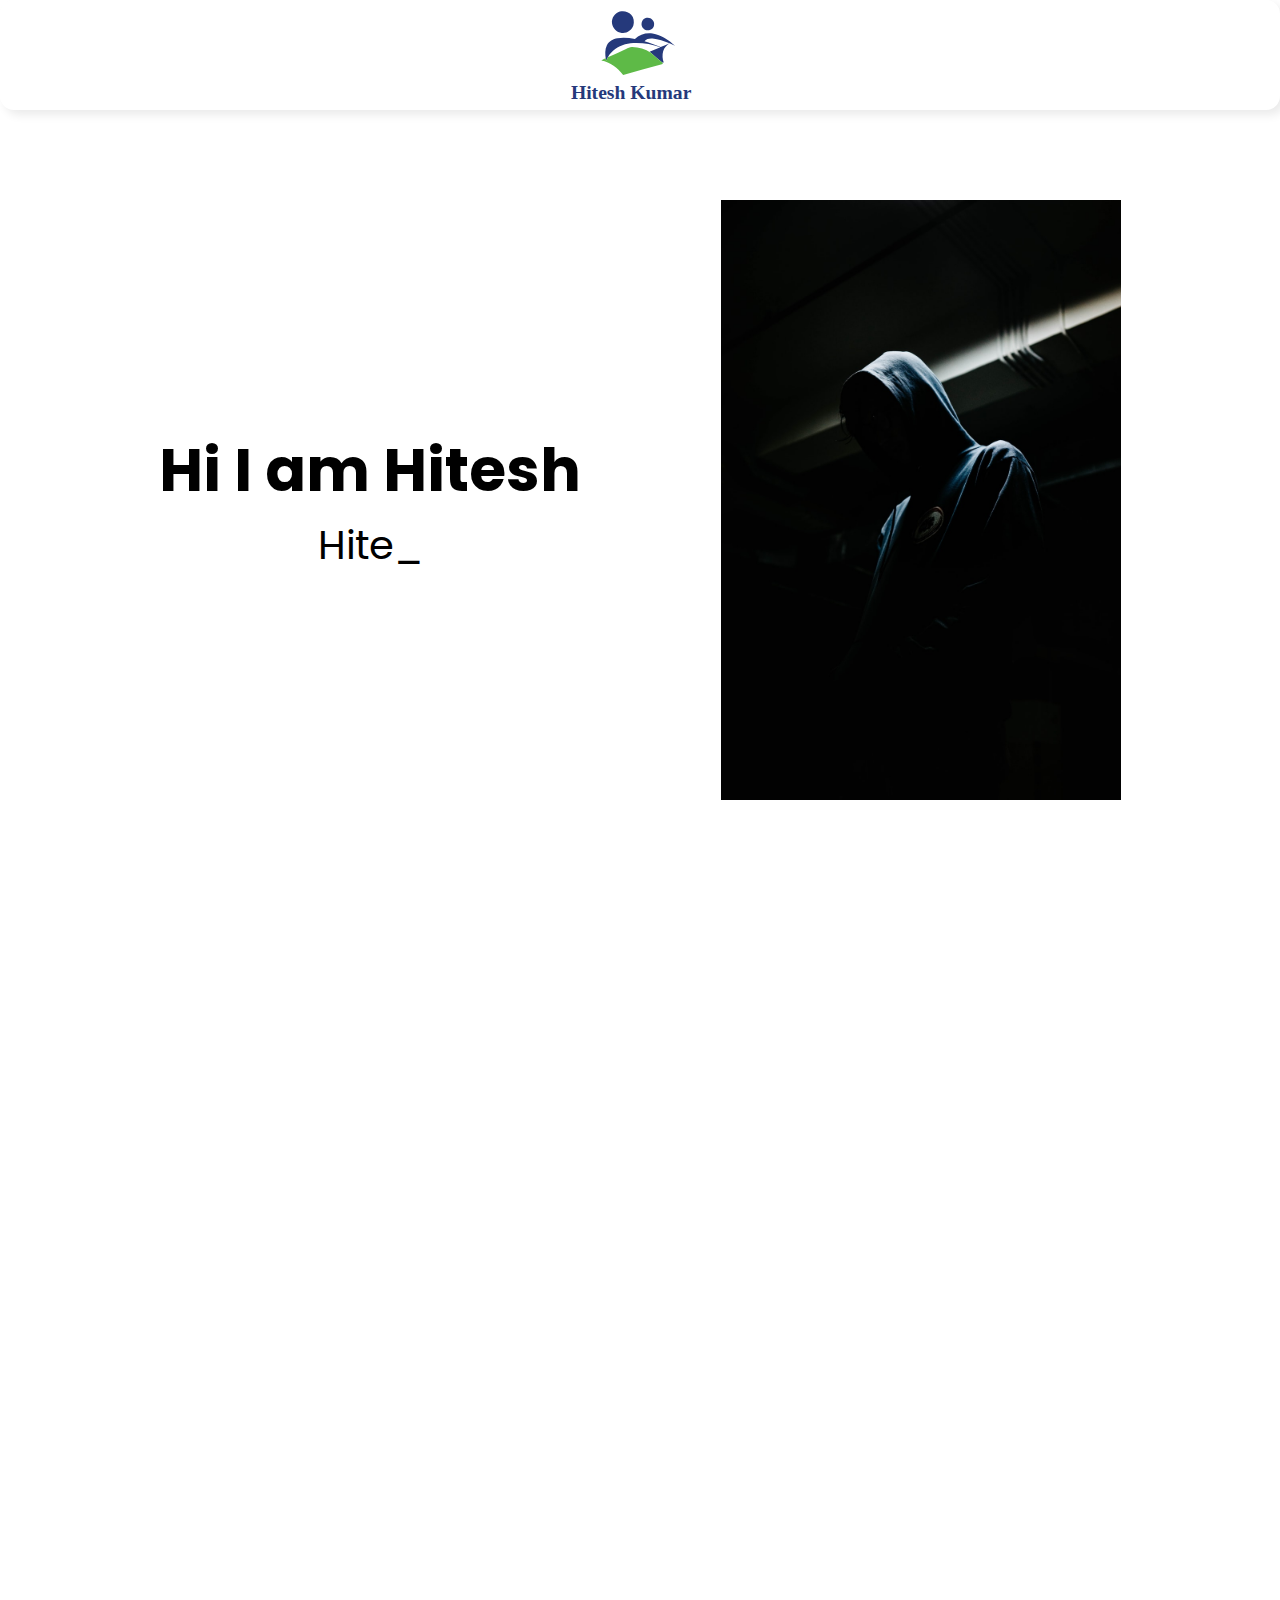
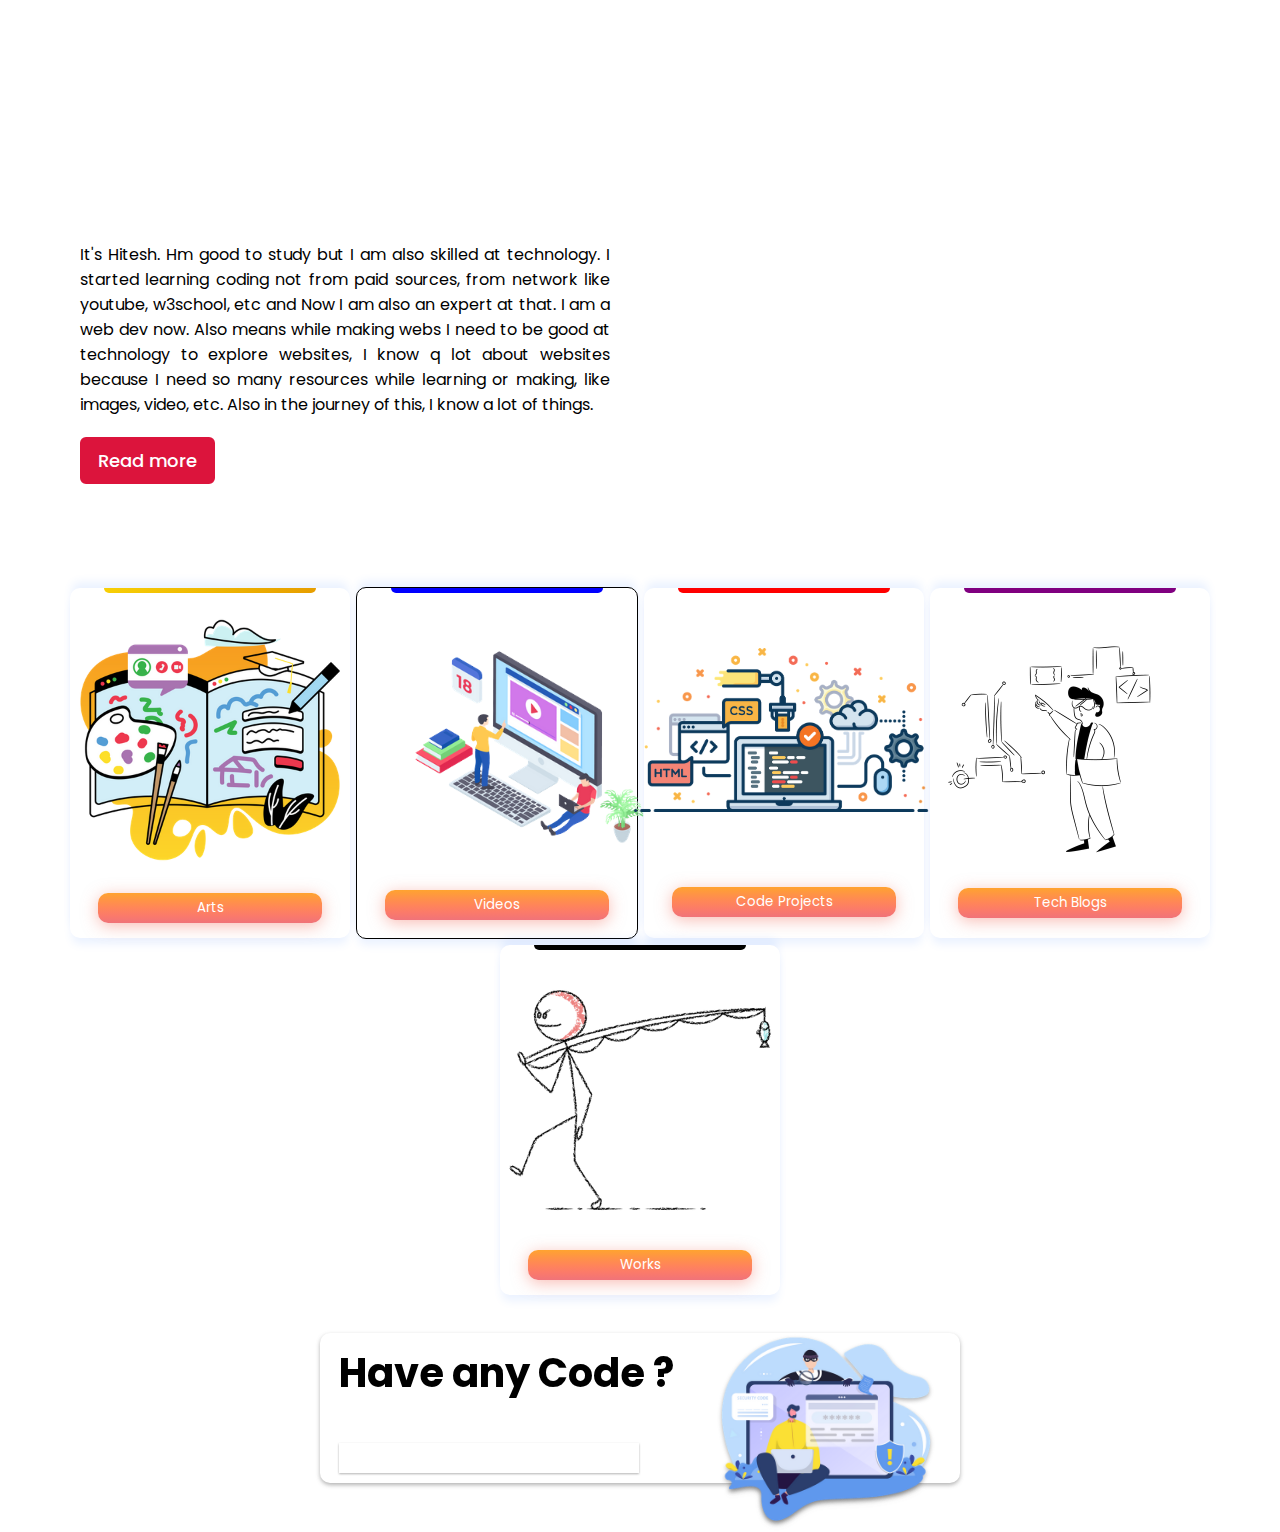
<file: index.html>
<!DOCTYPE html>
<html lang="en">
<head>
       <meta charset="UTF-8">
       <meta http-equiv="X-UA-Compatible" content="IE=edge">
       <meta name="viewport" content="width=device-width, initial-scale=1.0">
          <title>Hitesh Website || New domain</title>
   <link rel="preconnect" href="https://fonts.googleapis.com">
<link rel="preconnect" href="https://fonts.gstatic.com" crossorigin>
       <script src="jquery-3.6.0.min.js"></script>
<script src="include-html.min.js"></script>
<link href="https://fonts.googleapis.com/css2?family=Poppins:wght@300&display=swap" rel="stylesheet">
   <meta name="description" content="Hitesh launched web version2.Let's know about hitesh online. Let's explore the web created by Hitesh. Let's look around. Hitesh web on new domain now">
   <meta property="og:image" content="https://i.postimg.cc/fyfCzc2P/photo-1514790193030-c89d266d5a9d.jpg">
<script data-ad-client="ca-pub-7856156089325406" async src="https://pagead2.googlesyndication.com/pagead/js/adsbygoogle.js"></script>

       <link rel="preconnect" href="https://fonts.googleapis.com">
       <link rel="preconnect" href="https://fonts.gstatic.com" crossorigin>
       <link href="https://fonts.googleapis.com/css2?family=Poppins:wght@300&display=swap" rel="stylesheet">
       <link rel="stylesheet" href="/videojs.watermalk.css">
       <link rel="stylesheet" href="/extracss.css">
       <link href="https://unpkg.com/aos@2.3.1/dist/aos.css" rel="stylesheet">
       <script src="https://unpkg.com/aos@2.3.1/dist/aos.js"></script>
<link rel="stylesheet" href="important.css">
       <style>
         
*{
 margin: 0;
 padding:0;
 font-family: 'Poppins', sans-serif;
}
body{
overflow-x: hidden;
}
.lgo{
height: 110px;
display: flex;
align-items: center;
justify-content: center;
background: white;
border-radius: 14px;
background: #ffffff;
box-shadow:  5px 5px 10px #ebebeb,
             -5px -5px 10px #ffffff;

}
.task{
width: 300px;
margin: 30px;
height: 220px;
background: white;
border: 0.1px solid rgba(0, 0, 0, 0.171);
border-radius: 10px;
padding:5px;
/* dummy background */
display:flex; align-items:center;
justify-content:center;
flex-direction:column;
transition: 1s;
}
.task:hover{
  /* background: #e0e0e0; */
box-shadow:  3px 3px 7px 1px #c7c7c7,
             -3px -3px 7px 1px #f9f9f9;

}
.imgcont img{
width: 150px;

}
.cont{
display: flex;
margin-top: 10px;
flex-wrap:wrap;
align-items:center;
justify-content: center;
}
.cont-hed h1{
margin-top: 60px;
text-align: center;
}
.starting{
height:80vh;
background-color:white;
flex-wrap: wrap;
width: 100vw;
display: flex;align-items:center;justify-content: center;
}
.img-start img{
/* width: 400px; */
}
.textcont h1{
font-size:60px;
text-align: center;
}
.textcont{
  margin-right: 140px;
}
#typed{
font-size:40px;
}
#typed:after{
content:"_";
display:inline-block;
animation: blank 2s infinite;
}
@keyframes blank {
0%{
opacity:0;
}
100%{color:black;

}

}
.textcont{
align-items:center;
text-align: center;
}
.starting{
  margin-top:30px;
}
.img-start{
width: 400px;
height: 600px;
background:url('/pitcodes13.png');
background-size: 100% 100%;
background-repeat: no-repeat;
/* background-attachment: fixed; */
}
.starting{
text-align: center;
}
#typed{
text-align: center;
}
.textcont h1{
text-align: center;
}
/* .textcont #typed */
.helloit{
text-align: center;
}
/* 568 */
@media (max-width:560px) {
.textcont h1{
  font-size:40px;
}
.textcont{
width: 100vw;
}
.starting{
  width: 100vw;text-align:center ;
  display:flex;
  align-items:center;
  justify-content:center;
  /* margin: 0; */
}
#typed{
  font-size:20px
}
.textcont{
  margin-right: 0px;
}
}
@media (max-width:433px) {
.textcont h1{
  font-size:30px;
}
.img-start{
  width:300px;
  height: 400px;
}
.starting{
align-items:center;
}
}
.textct{
  display: flex;
  align-items:center;
  justify-content: center;
}
@media (max-width:925px) {
  .textcont{
  margin-right: 0px;
}
.img-start{
  width:300px;
  height: 400px;
}
}
.loading{
  position:absolute;
  height:100vh;
  width: 100vw;
  display:flex;
  align-items:center;
  justify-content: center;
  background: white;
  position:fixed;
  z-index: 55;
}
.loading.hide{
  display:none;
}
/* age ki css file dusri h important se as important.css */

       </style>
           <script src="https://unpkg.com/swiper/swiper-bundle.min.js"></script>
           <link
           rel="stylesheet"
           href="https://unpkg.com/swiper/swiper-bundle.min.css"
         />
     
        <link href="https://vjs.zencdn.net/7.14.3/video-js.css" rel="stylesheet" />

           <link rel="stylesheet" href="https://cdnjs.cloudflare.com/ajax/libs/font-awesome/5.15.3/css/all.min.css"/>

</head>
<body onload="loadfunc()">
<div class="loading" id="load">
  <h1>Loading...</h1>
</div>
       <!-- <nav class="navbar">
              <div class="content">
                <div class="logo">
                  <a href="#">Hitesh Kumar</a>
                </div>
                <ul class="menu-list">
                  <div class="icon cancel-btn">
                    <i class="fas fa-times"></i>
                  </div>
                  <li><a href="#">Home</a></li>
                  <li><a href="#">About</a></li>
                  <li><a href="#">Services</a></li>
                  <li><a href="#">Features</a></li>
                  <li><a href="#">Contact</a></li>
                </ul>
                <div class="icon menu-btn">
                  <i class="fas fa-bars"></i>
                </div>
              </div>
            </nav> -->
            
            <!-- <div class="banner"></div> -->

<div class="lgo">
<img src="/hitesh+WEB.svg" alt="" width="140">
</div>
<div class="starting">

<div class="textcont">
<div class="textct">
<h1 class="helloit" data-aos="fade-up"
data-aos-duration="3000">Hi I am Hitesh</h1>
<div id="typed-strings">
  <p>Hitesh Port</p>
  <p>Welcome here</p>
  <p>Programmer</p>
  <p>Learner</p>
  <p>Web dev</p>
  <p>Python dev</p>
  </div>
  </div>
  <span id="typed" data-aos="fade-down"
  data-aos-easing="linear"
  data-aos-duration="1500"></span>
  
</div>
<div class="img-start" data-aos="fade-left"
data-aos-anchor="#example-anchor"
data-aos-offset="500"
data-aos-duration="1500">

</div>
</div>
<div class="cont-hed" data-aos="fade-zoom-in"
data-aos-easing="ease-in-back"
data-aos-delay="300"
data-aos-offset="0">
<h1 data-aos="fade-zoom-in"
data-aos-easing="ease-in-back"
data-aos-delay="300"
data-aos-offset="0">What I Provide</h1>
</div>
<div class="cont">
<div class="task task-1" data-aos="zoom-in-up">
  <div class="imgcont">
    <img src="/videopng.png" alt="">
  </div>
<div class="text-cont">
<h2>Videos</h2>

</div>
</div>
<div class="task  task-2" data-aos="zoom-in-down">
  <div class="imgcont">
  <img src="/project.png" alt="">
  </div>
  <div class="text-cont">
    <h2>Projects</h2>
    </div>
    
</div>
<div class="task task-3" data-aos="zoom-in-left">
  <div class="imgcont">
    <img src="/boyimg.png" alt="" width="30">
  </div>
  <div class="text-cont">
    <h2>Blog</h2>
    </div>
    
</div>
<div class="task task-4" data-aos="zoom-in-right">
  <div class="imgcont">
    <img src="arts.png" alt="">
  </div>
  <div class="text-cont">
    <h2>More arts</h2>
    </div>
    
</div>
</div>
<!-- <div class="about">
  <video
  id="videoPlayer"
  class="video-js vjs-big-play-centered"
  controls
  preload="auto"
  width="640"
  height="264"
  poster="MY_VIDEO_POSTER.jpg"

  muted
>
  <source src="/Hitesh web.mp4" type="video/mp4" />
  <source src="/Hitesh web.mp4" type="video/webm" />
  <p class="vjs-no-js">
    To view this video please enable JavaScript, and consider upgrading to a
    web browser that
    <a href="https://videojs.com/html5-video-support/" target="_blank"
      >supports HTML5 video</a
    >
  </p>
</video>

</div> -->
<!-- <br><br> -->

<div class="skilled">
  <section class="skills" id="skills">
    <div class="max-width">
        <h2 class="title" data-aos="fade-up-right">My skills</h2>
        <div class="skills-content">
            <div class="column left">
                <div class="text" data-aos="zoom-out-down"
     data-aos-delay="300"
     data-aos-offset="0">My creative skills & experiences.</div>
                <p>It's Hitesh. Hm good to study but I am also skilled at technology. I started learning coding not from paid sources, from network like youtube, w3school, etc and Now I am also an expert at that. I am a web dev now. Also means while making webs I need to be good at technology to explore websites, I know q lot about websites because I need so many resources while learning or making, like images, video, etc. Also in the journey of this, I know a lot of things.</p>
                <a href="#" style="text-decoration: none;">Read more</a>
            </div>
            <div class="column right">
                <div class="bars" data-aos="zoom-out-down"
                data-aos-delay="300"
                data-aos-offset="0">
                    <div class="info">
                        <span>HTML</span>
                        <span>90%</span>
                    </div>
                    <div class="line html"></div>
                </div>
                <div class="bars" data-aos="zoom-out-down"
                data-aos-delay="400"
                data-aos-offset="0">
                    <div class="info">
                        <span>CSS</span>
                        <span>60%</span>
                    </div>
                    <div class="line css"></div>
                </div>
                <div class="bars" data-aos="zoom-out-down"
                data-aos-delay="500"
                data-aos-offset="0">
                    <div class="info">
                        <span>JavaScript</span>
                        <span>80%</span>
                    </div>
                    <div class="line js"></div>
                </div>
                <div class="bars"data-aos="zoom-out-down"
                data-aos-delay="600"
                data-aos-offset="0">
                    <div class="info">
                        <span>PHP</span>
                        <span>50%</span>
                    </div>
                    <div class="line php"></div>
                </div>
                <div class="bars" data-aos="zoom-out-down"
                data-aos-delay="700"
                data-aos-offset="0">
                    <div class="info">
                        <span>MySQL</span>
                        <span>70%</span>
                    </div>
                    <div class="line mysql"></div>
                </div>
            </div>
        </div>
    </div>
</section>
<div include-html="vmo.html" id="header_file"></div>

<div class="code-enter">
<div class="enter">
  <div class="txt-enter">
<h1>Have any Code ? </h1>
<input type="number">
</div>
<div class="img-ent">
<img src="/scode.png" alt="" width="230
">
</div>
</div>
</div>
<script>
  var swiper = new Swiper(".mySwiper", {
    slidesPerView: 5,
    spaceBetween: 30,
    pagination: {
      el: ".swiper-pagination",
      clickable: true,
    },
  });
</script>
<link rel="stylesheet" href="/afterimpo.css">
<script>
  var loadcont = document.getElementById('load');
  var loadfunc = () =>{
  loadcont.style.display = 'none';
  }
  function loadfunc() {
    // loadcont.style.display = 'none';
    loadcont.classList.add('hide');
  }
  
     </script>
            <script>
              const body = document.querySelector("body");
              const navbar = document.querySelector(".navbar");
              const menuBtn = document.querySelector(".menu-btn");
              const cancelBtn = document.querySelector(".cancel-btn");
              menuBtn.onclick = ()=>{
                navbar.classList.add("show");
                menuBtn.classList.add("hide");
                body.classList.add("disabled");
              }
              cancelBtn.onclick = ()=>{
                body.classList.remove("disabled");
                navbar.classList.remove("show");
                menuBtn.classList.remove("hide");
              }
              window.onscroll = ()=>{
                this.scrollY > 20 ? navbar.classList.add("sticky") : navbar.classList.remove("sticky");
              }
            </script>
           <script src="/typed.js"></script>    
                 <script>
                  var type = new Typed('#typed', {
                    stringsElement:'#typed-strings',
                    smartBackspace: true,
                  typeSpeed: 100,
                  backSpeed:60,
                  loop:true,
                  cursorChar: '',
                  
                  });
                  
                     </script>
            <script src="https://vjs.zencdn.net/7.14.3/video.min.js"></script>
         <script src="/videojs.rotate.js">
//   var player = videojs('my-video');
 
//  player.hlsQualitySelector();
//  var videojs = require('video.js');
 
//  // The actual plugin function is exported by this module, but it is also
//  // attached to the `Player.prototype`; so, there is no need to assign it
//  // to a variable.
//  require('videojs-hls-quality-selector');
  
//  var player = videojs('my-video');
  
//  player.hlsQualitySelector({
//      displayCurrentQuality: true,
//  });
 

         </script>    
         <script src="/videoplayer.js"></script>   
         <!-- <script src="https://cdnjs.cloudflare.com/ajax/libs/videojs-contrib-quality-levels/2.1.0/videojs-contrib-quality-levels.min.js" integrity="sha512-IcVOuK95FI0jeody1nzu8wg/n+PtQtxy93L8irm+TwKfORimcB2g4GSHdc0CvsK8gt1yJSbO6fCtZggBvLDDAQ==" crossorigin="anonymous" referrerpolicy="no-referrer"></script> -->
         <!-- <script src="https://cdn.sc.gl/videojs-hotkeys/0.2/videojs.hotkeys.min.js"></script> -->
<script>
  let player = videojs('videoPlayer');

let qualityLevels = player.qualityLevels();

// disable quality levels with less than 720 horizontal lines of resolution when added
// to the list.
qualityLevels.on('addqualitylevel', function(event) {
  let qualityLevel = event.qualityLevel;

  if (qualityLevel.height >= 720) {
    qualityLevel.enabled = true;
  } else {
    qualityLevel.enabled = false;
  }
});

// example function that will toggle quality levels between SD and HD, defining and HD
// quality as having 720 horizontal lines of resolution or more
let toggleQuality = (function() {
  let enable720 = true;

  return function() {
    for (var i = 0; i < qualityLevels.length; i++) {
      let qualityLevel = qualityLevels[i];
      if (qualityLevel.height >= 720) {
        qualityLevel.enabled = enable720;
      } else {
        qualityLevel.enabled = !enable720;
      }
    }
    enable720 = !enable720;
  };
})();

let currentSelectedQualityLevelIndex = qualityLevels.selectedIndex; // -1 if no level selected

// Listen to change events for when the player selects a new quality level
qualityLevels.on('change', function() {
  console.log('Quality Level changed!');
  console.log('New level:', qualityLevels[qualityLevels.selectedIndex]);
});

</script>
   <script>

  function rotate(){
var dimension = 0 ;

var rotateLeftButton = createButton('&#8635;');
var rotateLeftButton = createButton('&#8634;');

function createButton(){
    var button =document.createElement('button');
button.classList.add('vjs-menu-button');
button.innerHTML = '&#8635;';
button.style.fontSize = '1.8em';
return button;

  }
  }

  videojs.registerPlugin('rotate',rotate)
   </script>      
<script src="/aos.js"></script>
</body>
</html>
</file>
<file: videojs.watermalk.css>
.vjs-midroll-marker
{
	width: 5px;
	height: 100%;
	background-color: white;
	position: absolute;
}

.vjs-ad-playing .vjs-midroll-marker
{
	display: none;
}

.vjs-ad-playing .vjs-vpaid-wrapper
{
	position: absolute;
	top: 0;
	left: 0;
	width: 100%;
	height: 100%;
}

.vjs-skip-button
{
	position: absolute;
	z-index: 2;
	cursor: pointer;
	padding: 10px;
	background: black;
	right: 0;
	font-size: 16px;
	top: 75%;
}
</file>
<file: extracss.css>
/* all similar content styling codes */
section{
       padding: 100px 0;
   }
   .max-width{
       max-width: 1300px;
       padding: 0 80px;
       margin: auto;
   }
   .about, .services, .skills, .teams, .contact, footer{
       /* font-family: 'Poppins', sans-serif; */
   }
   .about .about-content,
   .services .serv-content,
   .skills .skills-content,
   .contact .contact-content{
       display: flex;
       flex-wrap: wrap;
       align-items: center;
       justify-content: space-between;
   }
   section .title{
       position: relative;
       text-align: center;
       font-size: 40px;
       font-weight: 500;
       margin-bottom: 60px;
       padding-bottom: 20px;
       /* font-family: 'Ubuntu', sans-serif; */
   }
   section .title::before{
       content: "";
       position: absolute;
       bottom: 0px;
       left: 50%;
       width: 180px;
       height: 3px;
       background: #111;
       transform: translateX(-50%);
   }
   section .title::after{
       position: absolute;
       bottom: -8px;
       left: 50%;
       font-size: 20px;
       color: crimson;
       padding: 0 5px;
       background: #fff;
       transform: translateX(-50%);
   }
   /* navbar styling */
   .navbar{
       position: fixed;
       width: 100%;
       z-index: 999;
       padding: 30px 0;
       font-family: 'Ubuntu', sans-serif;
       transition: all 0.3s ease;
   }
   .navbar.sticky{
       padding: 15px 0;
       background: crimson;
   }
   .navbar .max-width{
       display: flex;
       align-items: center;
       justify-content: space-between;
   }
   .navbar .logo a{
       color: #fff;
       font-size: 35px;
       font-weight: 600;
   }
   .navbar .logo a span{
       color: crimson;
       transition: all 0.3s ease;
   }
   .navbar.sticky .logo a span{
       color: #fff;
   }
   .navbar .menu li{
       list-style: none;
       display: inline-block;
   }
   .navbar .menu li a{
       display: block;
       color: #fff;
       font-size: 18px;
       font-weight: 500;
       margin-left: 25px;
       transition: color 0.3s ease;
   }
   .navbar .menu li a:hover{
       color: crimson;
   }
   .navbar.sticky .menu li a:hover{
       color: #fff;
   }
   /* menu btn styling */
   .menu-btn{
       color: #fff;
       font-size: 23px;
       cursor: pointer;
       display: none;
   }
   .scroll-up-btn{
       position: fixed;
       height: 45px;
       width: 42px;
       background: crimson;
       right: 30px;
       bottom: 10px;
       text-align: center;
       line-height: 45px;
       color: #fff;
       z-index: 9999;
       font-size: 30px;
       border-radius: 6px;
       border-bottom-width: 2px;
       cursor: pointer;
       opacity: 0;
       pointer-events: none;
       transition: all 0.3s ease;
   }
   .scroll-up-btn.show{
       bottom: 30px;
       opacity: 1;
       pointer-events: auto;
   }
   .scroll-up-btn:hover{
       filter: brightness(90%);
   }
   /* home section styling */
   .home{
       display: flex;
       background: url("images/banner.jpg") no-repeat center;
       height: 100vh;
       color: #fff;
       min-height: 500px;
       background-size: cover;
       background-attachment: fixed;
       font-family: 'Ubuntu', sans-serif;
   }
   .home .max-width{
     width: 100%;
     display: flex;
   }
   .home .max-width .row{
     margin-right: 0;
   }
   .home .home-content .text-1{
       font-size: 27px;
   }
   .home .home-content .text-2{
       font-size: 75px;
       font-weight: 600;
       margin-left: -3px;
   }
   .home .home-content .text-3{
       font-size: 40px;
       margin: 5px 0;
   }
   .home .home-content .text-3 span{
       color: crimson;
       font-weight: 500;
   }
   .home .home-content a{
       display: inline-block;
       background: crimson;
       color: #fff;
       font-size: 25px;
       padding: 12px 36px;
       margin-top: 20px;
       font-weight: 400;
       border-radius: 6px;
       border: 2px solid crimson;
       transition: all 0.3s ease;
   }
   .home .home-content a:hover{
       color: crimson;
       background: none;
   }
   /* about section styling */
   .about .title::after{
       content: "Who i am";
   }
   .about .about-content .left{
       width: 45%;
   }
   .about .about-content .left img{
       height: 400px;
       width: 400px;
       object-fit: cover;
       border-radius: 6px;
   }
   .about .about-content .right{
       width: 55%;
   }
   .about .about-content .right .text{
       font-size: 25px;
       font-weight: 600;
       margin-bottom: 10px;
   }
   .about .about-content .right .text span{
       color: crimson;
   }
   .about .about-content .right p{
       text-align: justify;
   }
   .about .about-content .right a{
       display: inline-block;
       background: crimson;
       color: #fff;
       font-size: 20px;
       font-weight: 500;
       padding: 10px 30px;
       margin-top: 20px;
       border-radius: 6px;
       border: 2px solid crimson;
       transition: all 0.3s ease;
   }
   .about .about-content .right a:hover{
       color: crimson;
       background: none;
   }
   /* services section styling */
   .services, .teams{
       color:#fff;
       background: #111;
   }
   .services .title::before,
   .teams .title::before{
       background: #fff;
   }
   .services .title::after,
   .teams .title::after{
       background: #111;
       content: "what i provide";
   }
   .services .serv-content .card{
       width: calc(33% - 20px);
       background: #222;
       text-align: center;
       border-radius: 6px;
       padding: 50px 25px;
       cursor: pointer;
       transition: all 0.3s ease;
   }
   .services .serv-content .card:hover{
       background: crimson;
   }
   .services .serv-content .card .box{
       transition: all 0.3s ease;
   }
   .services .serv-content .card:hover .box{
       transform: scale(1.05);
   }
   .services .serv-content .card i{
       font-size: 50px;
       color: crimson;
       transition: color 0.3s ease;
   }
   .services .serv-content .card:hover i{
       color: #fff;
   }
   .services .serv-content .card .text{
       font-size: 25px;
       font-weight: 500;
       margin: 10px 0 7px 0;
   }
   /* skills section styling */
   .skills .title::after{
       content: "What i know";
   }
   .skills .skills-content .column{
       width: calc(50% - 30px);
   }
   .skills .skills-content .left .text{
       font-size: 20px;
       font-weight: 600;
       margin-bottom: 10px;
   }
   .skills .skills-content .left p{
       text-align: justify;
   }
   .skills .skills-content .left a{
       display: inline-block;
       background: crimson;
       color: #fff;
       font-size: 18px;
       font-weight: 500;
       padding: 8px 16px;
       margin-top: 20px;
       border-radius: 6px;
       border: 2px solid crimson;
       transition: all 0.3s ease;
   }
   .skills .skills-content .left a:hover{
       color: crimson;
       background: none;
   }
   .skills .skills-content .right .bars{
       margin-bottom: 15px;
   }
   .skills .skills-content .right .info{
       display: flex;
       margin-bottom: 5px;
       align-items: center;
       justify-content: space-between;
   }
   .skills .skills-content .right span{
       font-weight: 500;
       font-size: 18px;
   }
   .skills .skills-content .right .line{
       height: 5px;
       width: 100%;
       background: lightgrey;
       position: relative;
   }
   .skills .skills-content .right .line::before{
       content: "";
       position: absolute;
       height: 100%;
       left: 0;
       top: 0;
       background: crimson;
   }
   .skills-content .right .html::before{
       width: 90%;
   }
   .skills-content .right .css::before{
       width: 60%;
   }
   .skills-content .right .js::before{
       width: 80%;
   }
   .skills-content .right .php::before{
       width: 50%;
   }
   .skills-content .right .mysql::before{
       width: 70%;
   }
   /* teams section styling */
   .teams .title::after{
       content: "Who with me";
   }
   .teams .carousel .card{
       background: #222;
       border-radius: 6px;
       padding: 25px 35px;
       text-align: center;
       overflow: hidden;
       transition: all 0.3s ease;
   }
   .teams .carousel .card:hover{
       background: crimson;
   }
   .teams .carousel .card .box{
       display: flex;
       flex-direction: column;
       align-items: center;
       justify-content: center;
       transition: all 0.3s ease;
   }
   .teams .carousel .card:hover .box{
       transform: scale(1.05);
   }
   .teams .carousel .card .text{
       font-size: 25px;
       font-weight: 500;
       margin: 10px 0 7px 0;
   }
   .teams .carousel .card img{
       height: 150px;
       width: 150px;
       object-fit: cover;
       border-radius: 50%;
       border: 5px solid crimson;
       transition: all 0.3s ease;
   }
   .teams .carousel .card:hover img{
       border-color: #fff;
   }
   .owl-dots{
       text-align: center;
       margin-top: 20px;
   }
   .owl-dot{
       height: 13px;
       width: 13px;
       margin: 0 5px;
       outline: none!important;
       border-radius: 50%;
       border: 2px solid crimson!important;
       transition: all 0.3s ease;
   }
   .owl-dot.active{
       width: 35px;
       border-radius: 14px;
   }
   .owl-dot.active,
   .owl-dot:hover{
       background: crimson!important;
   }
   /* contact section styling */
   .contact .title::after{
       content: "get in touch";
   }
   .contact .contact-content .column{
       width: calc(50% - 30px);
   }
   .contact .contact-content .text{
       font-size: 20px;
       font-weight: 600;
       margin-bottom: 10px;
   }
   .contact .contact-content .left p{
       text-align: justify;
   }
   .contact .contact-content .left .icons{
       margin: 10px 0;
   }
   .contact .contact-content .row{
       display: flex;
       height: 65px;
       align-items: center;
   }
   .contact .contact-content .row .info{
       margin-left: 30px;
   }
   .contact .contact-content .row i{
       font-size: 25px;
       color: crimson;
   }
   .contact .contact-content .info .head{
       font-weight: 500;
   }
   .contact .contact-content .info .sub-title{
       color: #333;
   }
   .contact .right form .fields{
       display: flex;
   }
   .contact .right form .field,
   .contact .right form .fields .field{
       height: 45px;
       width: 100%;
       margin-bottom: 15px;
   }
   .contact .right form .textarea{
       height: 80px;
       width: 100%;
   }
   .contact .right form .name{
       margin-right: 10px;
   }
   .contact .right form .field input,
   .contact .right form .textarea textarea{
       height: 100%;
       width: 100%;
       border: 1px solid lightgrey;
       border-radius: 6px;
       outline: none;
       padding: 0 15px;
       font-size: 17px;
       font-family: 'Poppins', sans-serif;
       transition: all 0.3s ease;
   }
   .contact .right form .field input:focus,
   .contact .right form .textarea textarea:focus{
       border-color: #b3b3b3;
   }
   .contact .right form .textarea textarea{
     padding-top: 10px;
     resize: none;
   }
   .contact .right form .button-area{
     display: flex;
     align-items: center;
   }
   .right form .button-area button{
     color: #fff;
     display: block;
     width: 160px!important;
     height: 45px;
     outline: none;
     font-size: 18px;
     font-weight: 500;
     border-radius: 6px;
     cursor: pointer;
     flex-wrap: nowrap;
     background: crimson;
     border: 2px solid crimson;
     transition: all 0.3s ease;
   }
   .right form .button-area button:hover{
     color: crimson;
     background: none;
   }
   /* footer section styling */
   footer{
       background: #111;
       padding: 15px 23px;
       color: #fff;
       text-align: center;
   }
   footer span a{
       color: crimson;
       text-decoration: none;
   }
   footer span a:hover{
       text-decoration: underline;
   }
   /* responsive media query start */
   @media (max-width: 1104px) {
       .about .about-content .left img{
           height: 350px;
           width: 350px;
       }
   }
   @media (max-width: 991px) {
       .max-width{
           padding: 0 50px;
       }
   }
   @media (max-width: 947px){
       .menu-btn{
           display: block;
           z-index: 999;
       }
       .menu-btn i.active:before{
           content: "\f00d";
       }
       .navbar .menu{
           position: fixed;
           height: 100vh;
           width: 100%;
           left: -100%;
           top: 0;
           background: #111;
           text-align: center;
           padding-top: 80px;
           transition: all 0.3s ease;
       }
       .navbar .menu.active{
           left: 0;
       }
       .navbar .menu li{
           display: block;
       }
       .navbar .menu li a{
           display: inline-block;
           margin: 20px 0;
           font-size: 25px;
       }
       .home .home-content .text-2{
           font-size: 70px;
       }
       .home .home-content .text-3{
           font-size: 35px;
       }
       .home .home-content a{
           font-size: 23px;
           padding: 10px 30px;
       }
       .max-width{
           max-width: 930px;
       }
       .about .about-content .column{
           width: 100%;
       }
       .about .about-content .left{
           display: flex;
           justify-content: center;
           margin: 0 auto 60px;
       }
       .about .about-content .right{
           flex: 100%;
       }
       .services .serv-content .card{
           width: calc(50% - 10px);
           margin-bottom: 20px;
       }
       .skills .skills-content .column,
       .contact .contact-content .column{
           width: 100%;
           margin-bottom: 35px;
       }
   }
   @media (max-width: 690px) {
       .max-width{
           padding: 0 23px;
       }
       .home .home-content .text-2{
           font-size: 60px;
       }
       .home .home-content .text-3{
           font-size: 32px;
       }
       .home .home-content a{
           font-size: 20px;
       }
       .services .serv-content .card{
           width: 100%;
       }
   }
   @media (max-width: 500px) {
       .home .home-content .text-2{
           font-size: 50px;
       }
       .home .home-content .text-3{
           font-size: 27px;
       }
       .about .about-content .right .text,
       .skills .skills-content .left .text{
           font-size: 19px;
       }
       .contact .right form .fields{
           flex-direction: column;
       }
       .contact .right form .name,
       .contact .right form .email{
           margin: 0;
       }
       .right form .error-box{
          width: 150px;
       }
       .scroll-up-btn{
           right: 15px;
           bottom: 15px;
           height: 38px;
           width: 35px;
           font-size: 23px;
           line-height: 38px;
       }
   }
</file>
<file: important.css>
.important h1{
text-align:center;
}
.important {
display: flex;align-items: center;
justify-content: center;
flex-wrap: wrap;
flex-direction: row;
}
.v-imo{
       /* background:#F5FAFE; */
       display: flex;
align-items: center;
       justify-content: center;
       flex-wrap: wrap;
       flex-direction: row;  
       height: auto;
       /* border:0.1px solid black ; */
}
.impo{
  
       background: #fff;
    color: #545F7E;
    box-shadow: 0 8px 8px -2px rgb(56 125 255 / 10%), 0 -8px 8px -2px rgb(56 125 255 / 10%);
    height: 350px;
    margin: 3px;
    width: 280px;
    border-radius: 10px;
    display: flex;
    flex-direction: column;
/* border: 1px solid black; */
    align-items: center;

}
.background-line{
       width: 76%;
       height: 5px;
       border-radius: 0 0 10px 10px;
       /* position: absolute; */
       /* top: 0; */
       right: auto;
       left: auto;
       /* margin-top: 0.3px; */
}
.yellow{
       background: linear-gradient(
90deg,#F7CF06 0,#E79E00 100%);

}
.card-imp2{
border: 1px solid black;
/* transform:translateY(8px); */
}
.blue{
background: blue;
}
.red{
       background: red;
}
.purple{
background: purple;
}
.black{
background: black;
}
.impo img{
       width: 300px;
}
.impo button{
       background: linear-gradient(to bottom,#ffa330,#ff9346,#ff8559,#fb7a6a,#f07379);
       color: #FFF;
       box-shadow: 0 3px 16px 0 rgb(243 124 108 / 50%);
       text-decoration: none;
       border: none;
       width: 80%;
       height:30px;
       border-radius: 10px;
}
</file>
<file: afterimpo.css>
.code-enter{
height: 200px;
/* background: black; */
margin-top: 10px;
width:100vw;
display: flex;align-items:center;justify-content:center;
flex-wrap:wrap ;
}
.enter{
height: 150px;
width: 50vw;
background: white;
/* box-shadow: 0 8px 8px -2px rgb(56 125 255 / 10%), 0 -8px 8px -2px rgb(56 125 255 / 10%); */
border-radius: 10px;
filter: drop-shadow(0 2px 2px  rgba(56, 56, 56, 0.39));

}
.enter{
display:flex;
flex-wrap:wrap ;
/* align-items: center; */
justify-content: space-around;
}
.img-ent img{
filter: drop-shadow(0 2px 2px  rgba(56, 56, 56, 0.39));
}
.enter h1{
       font-size: 40px;
       margin-top: 10px;
}
.enter input{
width: 300px;
height: 30px;
border: none;
margin-top: 40px;
filter: drop-shadow(0 1px 1px  rgba(56, 56, 56, 0.39));
}
@media (max-width:1167px){
.enter h1{
font-size:30px;

}
.enter input{
width: 200px;
}
.enter {
       width: 60vw;
}
}
@media (max-width:807px){
.enter{
       height: 250px;
}
.enter{
       align-items:center;
       justify-content:center;
       text-align: center;
}
}
@media (max-width:434px){
       .enter{
              height: 260px;
       }
       .enter{
              align-items:center;
              justify-content:center;
              text-align: center;
              width: 80vw;
       }
       .enter h1{
       font-size: 25px;
       }
       }
</file>
